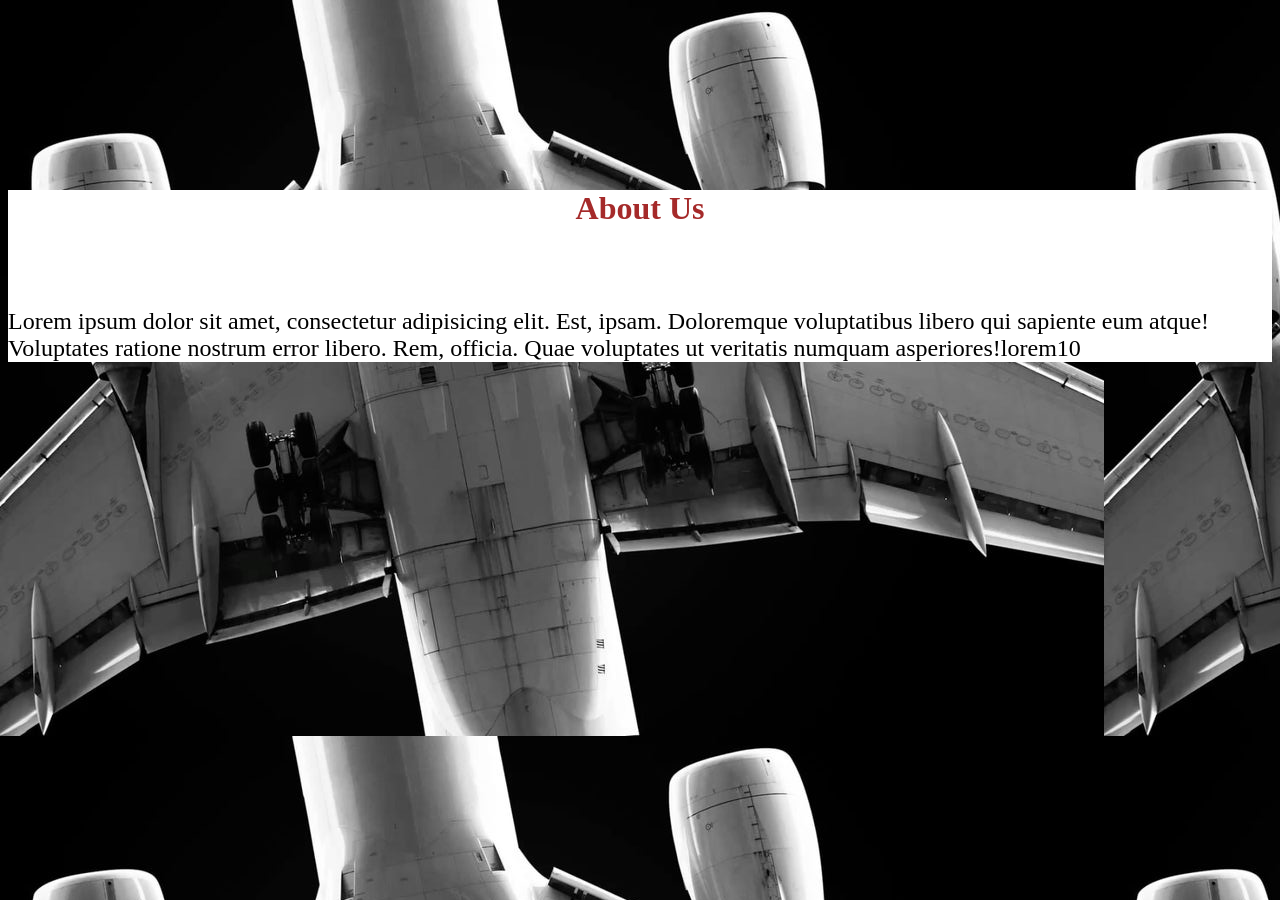
<file: About.html>
<!DOCTYPE html>
<html lang="en">
<head>
    <meta charset="UTF-8">
    <meta name="viewport" content="width=device-width, initial-scale=1.0">
    <title>About</title>
    <link rel="stylesheet" href="./abt.css">
</head>

<body>
    <div class="abt1" style="background-color: white;margin-top: 190px;width:auto;">
        <h1 style="text-align: center;color: brown;">About Us</h1><br><br>
        <p style="font-size: x-large;">Lorem ipsum dolor sit amet, consectetur adipisicing elit. Est, ipsam. Doloremque voluptatibus libero qui sapiente eum atque! Voluptates ratione nostrum error libero. Rem, officia. Quae voluptates ut veritatis numquam asperiores!lorem10
            
        </p>




    </div>
    
</body>
</html>
</file>
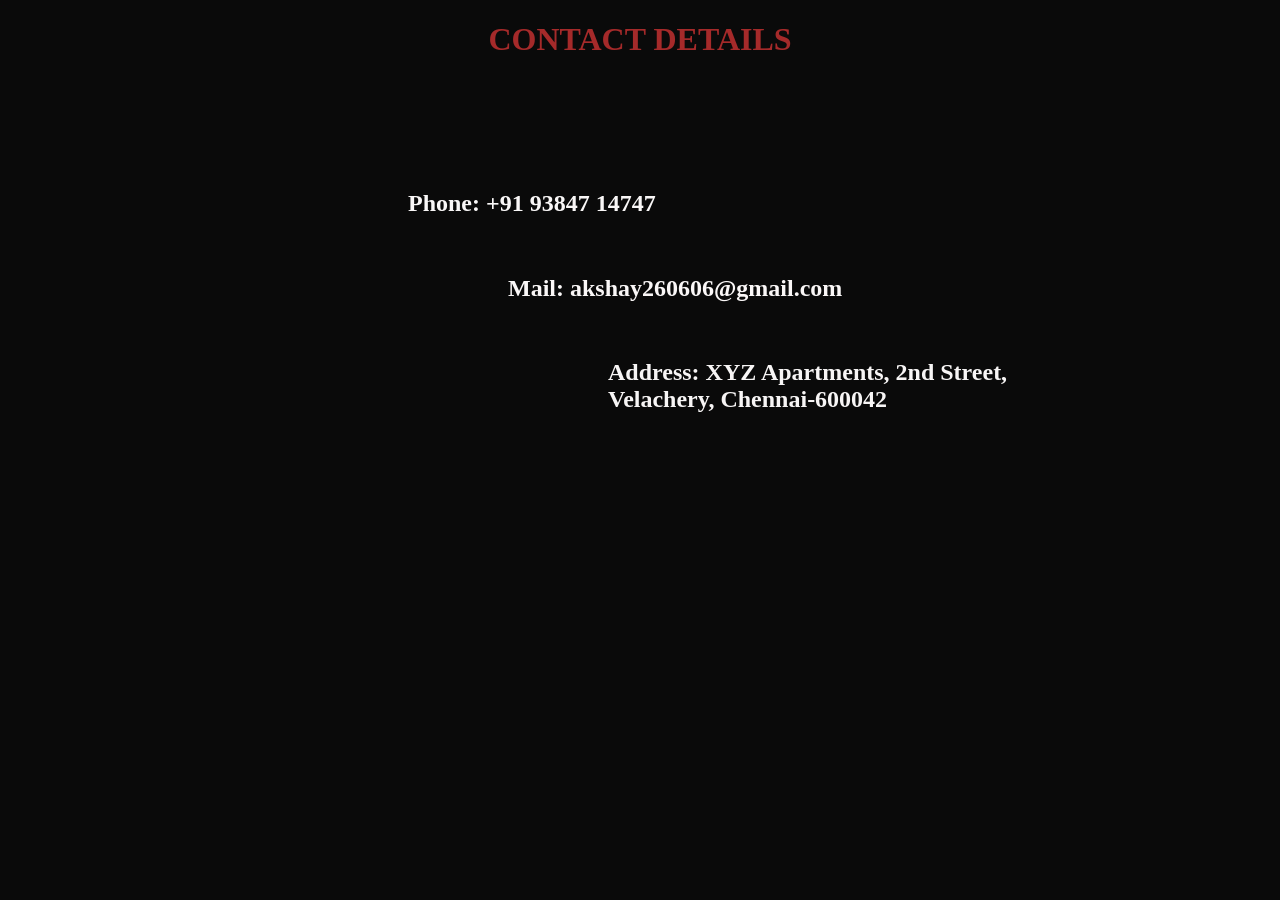
<file: cnct.html>
<!DOCTYPE html>
<html lang="en">
<head>
    <meta charset="UTF-8">
    <meta name="viewport" content="width=device-width, initial-scale=1.0">
    <title>Contact</title>
</head>
<body style="background-color: rgb(10, 10, 10);">
    <h1 style="text-align: center; color: brown;font-family: Georgia, 'Times New Roman', Times, serif;">CONTACT    DETAILS</h1><br><br><br><br><br>
    <h2 style="margin-left: 400px;color: rgb(249, 247, 247);">Phone: +91 93847 14747</h2><br>
    <h2 style="margin-left: 500px ;color: rgb(250, 247, 247);">Mail: akshay260606@gmail.com</h2><br>
    <h2 style="margin-left: 600px;color: rgb(247, 245, 245);">Address: XYZ Apartments, 2nd Street,<br> Velachery, Chennai-600042</h2>
</body>
</file>
<file: abt.css>
body{
    background-image: url(./Airplane\ Underside\ Black\ and\ White\ Aesthetic.jpeg);
}
</file>
